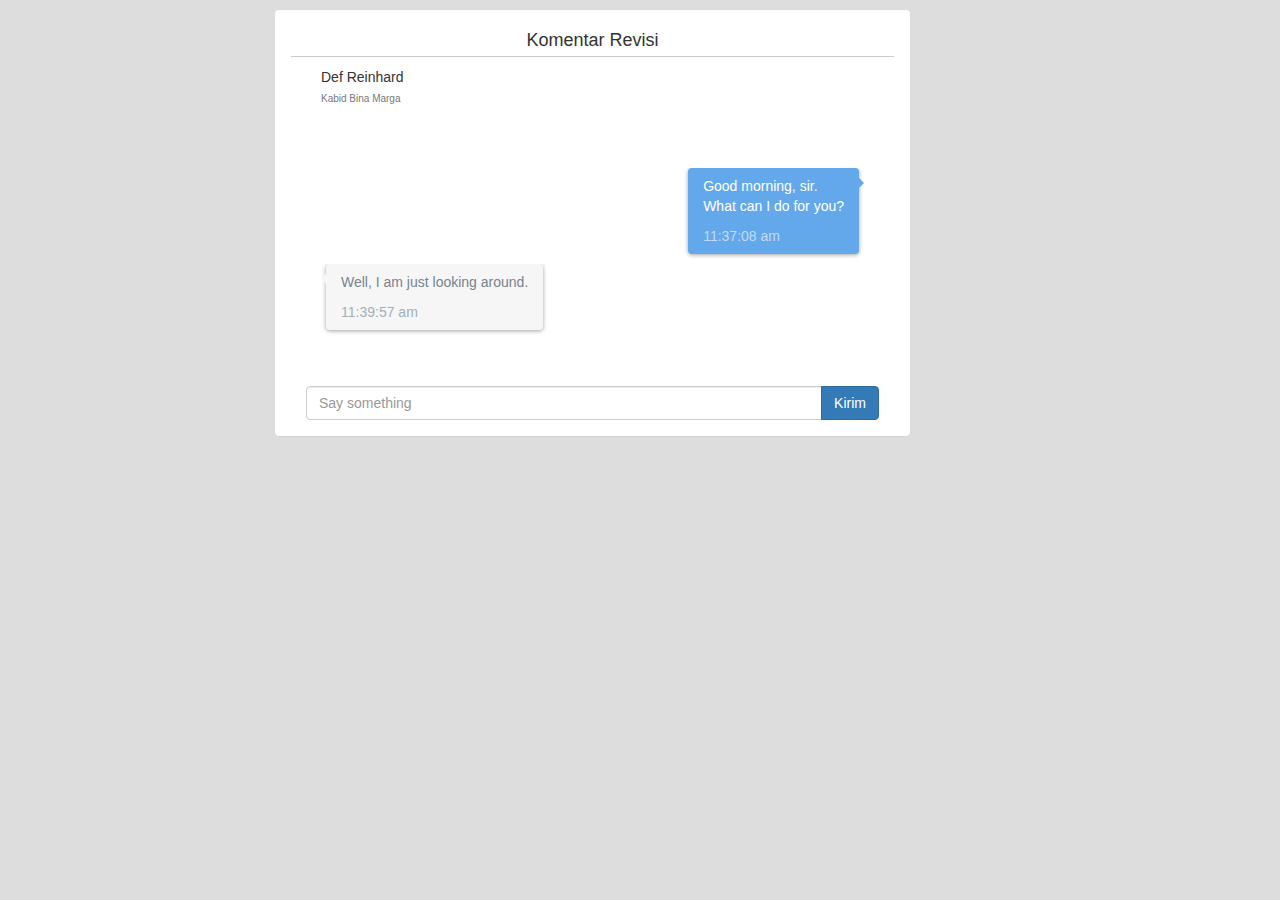
<file: chat_ui/index.html>
<!DOCTYPE html>
<html lang="en">

<head>
    <meta charset="utf-8">


    <title>Clean chat box - Bootdey.com</title>
    <meta name="viewport" content="width=device-width, initial-scale=1">
    <link href="https://netdna.bootstrapcdn.com/bootstrap/3.3.6/css/bootstrap.min.css" rel="stylesheet">
    <link rel="stylesheet" href="style.css">
</head>

<body>
    <div class="container bootstrap snippets bootdeys">
        <div class="col-md-7 col-xs-12 col-md-offset-2">

            <div class="panel" id="chat">
                <div class="panel-heading">
                    <h3 class="panel-title">
                        <h1 style="font-size: large; text-align: center; border-bottom: 1px solid #ccc; margin: 5px auto; padding: 5px 0;">Komentar Revisi</h1>
                        <div class="penerima">
                            <p style="margin: 0;">Def Reinhard</p>
                            <span class="text-muted" style="font-size: x-small; ">Kabid Bina Marga</span>
                        </div>
                    </h3>
                </div>
                <div class="panel-body ">
                    <div class="chats ">
                        <div class="chat ">

                            <div class="chat-body ">
                                <div class="chat-content ">
                                    <p>
                                        Good morning, sir.
                                        <br>What can I do for you?
                                    </p>
                                    <time class="chat-time " datetime="2015-07-01T11:37 ">11:37:08 am</time>
                                </div>
                            </div>
                        </div>
                        <div class="chat chat-left ">
                            <div class="chat-body ">
                                <div class="chat-content ">
                                    <p>Well, I am just looking around.</p>
                                    <time class="chat-time " datetime="2015-07-01T11:39 ">11:39:57 am</time>
                                </div>
                            </div>
                        </div>
                    </div>
                </div>
                <div class="panel-footer ">
                    <form>
                        <div class="input-group ">
                            <input type="text " class="form-control " placeholder="Say something ">
                            <span class="input-group-btn ">
<button class="btn btn-primary " type="button ">Kirim</button>
</span>
                        </div>
                    </form>
                </div>
            </div>

        </div>
    </div>
    <script src="https://code.jquery.com/jquery-1.10.2.min.js "></script>
    <script src="https://netdna.bootstrapcdn.com/bootstrap/3.3.6/js/bootstrap.min.js "></script>
    <script type="text/javascript ">
    </script>
</body>

</html>
</file>
<file: chat_ui/style.css>
body {
    background: #ddd;
    margin-top: 10px;
}

.chat-box {
    height: 100%;
    width: 100%;
    background-color: #fff;
    overflow: hidden
}

.chats {
    padding: 30px 15px
}

.chat-body {
    display: block;
    margin: 0;
    overflow: hidden
}

.chat-body:first-child {
    margin-top: 0
}

.chat-content {
    position: relative;
    display: block;
    float: right;
    padding: 8px 15px;
    margin: 0 20px 10px 0;
    clear: both;
    color: #fff;
    background-color: #62a8ea;
    border-radius: 4px;
    -webkit-box-shadow: 0 1px 4px 0 rgba(0, 0, 0, 0.37);
    box-shadow: 0 1px 4px 0 rgba(0, 0, 0, 0.37);
}

.chat-content:before {
    position: absolute;
    top: 10px;
    right: -10px;
    width: 0;
    height: 0;
    content: '';
    border: 5px solid transparent;
    border-left-color: #62a8ea
}

.chat-content>p:last-child {
    margin-bottom: 0
}

.chat-content+.chat-content:before {
    border-color: transparent
}

.chat-time {
    display: block;
    margin-top: 8px;
    color: rgba(255, 255, 255, .6)
}

.chat-left .chat-avatar {
    float: left
}

.chat-left .chat-body {
    margin-right: 0;
    margin-left: 0;
}

.chat-left .chat-content {
    float: left;
    margin: 0 0 10px 20px;
    color: #76838f;
    background-color: #f6f6f6;
}

.chat-left .chat-content:before {
    right: auto;
    left: -10px;
    border-right-color: #f6f6f6;
    border-left-color: transparent
}

.chat-left .chat-content+.chat-content:before {
    border-color: transparent
}

.chat-left .chat-time {
    color: #a3afb7
}

.panel-footer {
    padding: 0 30px 15px;
    background-color: transparent;
    border-top: 1px solid transparent;
    border-bottom-right-radius: 3px;
    border-bottom-left-radius: 3px;
}


.penerima{
    padding: 5px 30px;
}
</file>
